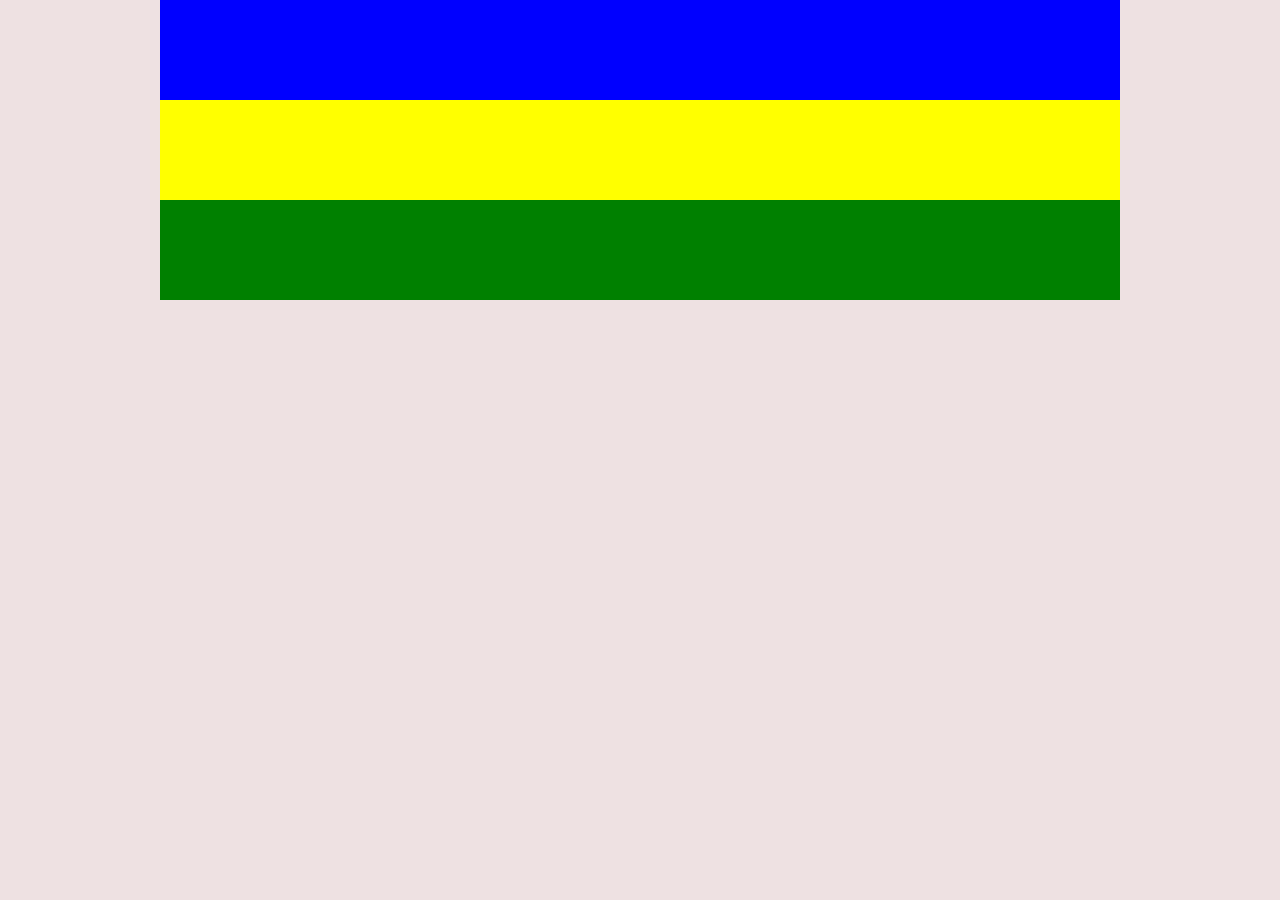
<file: flex_property/index.html>
<!DOCTYPE html>
<html lang="en">
<head>
    <meta charset="UTF-8">
    <meta name="viewport" content="width=device-width, initial-scale=1.0">
    <title>Document</title>
    <link rel="stylesheet" href="style.css">
</head>
<body>
    
    <div class="wrapper"> 

        <!-- flex container -->

        <div class="flex_container">
            <div class="box one"></div>
            <div class="box two"></div>
            <div class="box three"></div>
        </div>
    </div>

   
</body>
</html>
</file>
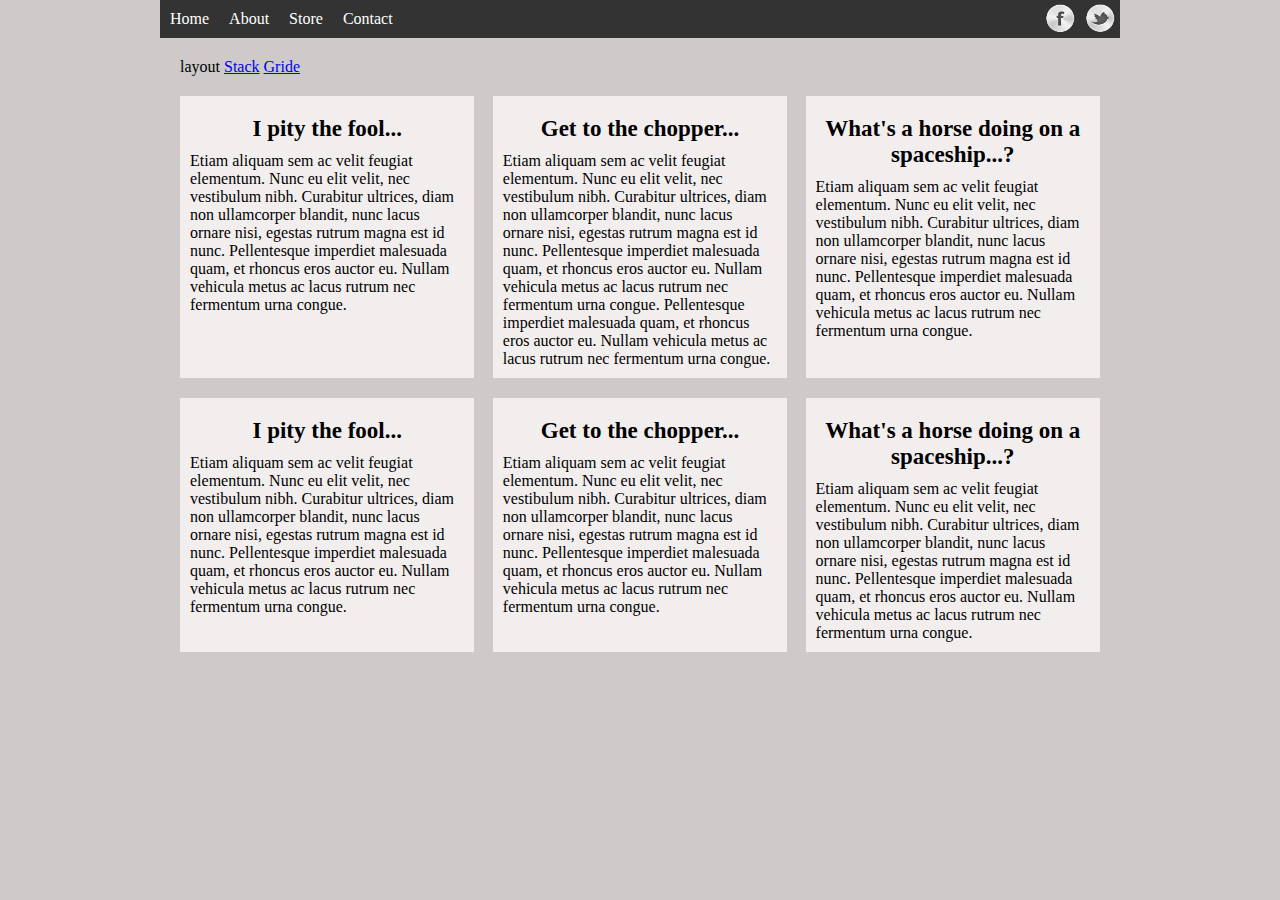
<file: gride/index.html>
<!DOCTYPE html>
<html lang="en">
<head>
    <meta charset="UTF-8">
    <meta name="viewport" content="width=device-width, initial-scale=1.0">
    <title>Document</title>
    <link rel="stylesheet" href="style.css">
    <script src="https://cdnjs.cloudflare.com/ajax/libs/jquery/3.7.1/jquery.min.js"
        integrity="sha512-v2CJ7UaYy4JwqLDIrZUI/4hqeoQieOmAZNXBeQyjo21dadnwR+8ZaIJVT8EE2iyI61OV8e6M8PP2/4hpQINQ/g=="
        crossorigin="anonymous" referrerpolicy="no-referrer"></script>
</head>
<body>
    <div class="wrapper">
    
    <nav>
        <ul>
            <li><a href="">Home</a></li>
            <li><a href="">About</a></li>
            <li><a href="">Store</a></li>
            <li><a href="">Contact</a></li>
        </ul>
        <ul class="social">
            <li><a href="" class="fb">Facebook</a></li>
            <li><a href="" class="tw">Twitter</a></li>
        </ul>
    </nav>

    <div style="margin: 20px;">
        <span>layout</span>
        <a href="#" class="stack">Stack</a>
        <a href="#" class="grid">Gride</a>
    </div>
    
    <section id="blocks">
        <article>
            <h2>I pity the fool...</h2>
            <p>Etiam aliquam sem ac velit feugiat elementum. Nunc eu elit velit, nec vestibulum nibh. Curabitur ultrices,
                diam non ullamcorper blandit, nunc lacus ornare nisi, egestas rutrum magna est id nunc. Pellentesque
                imperdiet malesuada quam, et rhoncus eros auctor eu. Nullam vehicula metus ac lacus rutrum nec fermentum
                urna congue.</p>
        </article>
        <article>
            <h2>Get to the chopper...</h2>
            <p>Etiam aliquam sem ac velit feugiat elementum. Nunc eu elit velit, nec vestibulum nibh. Curabitur ultrices,
                diam non ullamcorper blandit, nunc lacus ornare nisi, egestas rutrum magna est id nunc. Pellentesque
                imperdiet malesuada quam, et rhoncus eros auctor eu. Nullam vehicula metus ac lacus rutrum nec fermentum
                urna congue. Pellentesque imperdiet malesuada quam, et rhoncus eros auctor eu. Nullam vehicula metus ac
                lacus rutrum nec fermentum urna congue.</p>
        </article>
        <article>
            <h2>What's a horse doing on a spaceship...?</h2>
            <p>Etiam aliquam sem ac velit feugiat elementum. Nunc eu elit velit, nec vestibulum nibh. Curabitur ultrices,
                diam non ullamcorper blandit, nunc lacus ornare nisi, egestas rutrum magna est id nunc. Pellentesque
                imperdiet malesuada quam, et rhoncus eros auctor eu. Nullam vehicula metus ac lacus rutrum nec fermentum
                urna congue.</p>
        </article>
        <article>
            <h2>I pity the fool...</h2>
            <p>Etiam aliquam sem ac velit feugiat elementum. Nunc eu elit velit, nec vestibulum nibh. Curabitur ultrices,
                diam non ullamcorper blandit, nunc lacus ornare nisi, egestas rutrum magna est id nunc. Pellentesque
                imperdiet malesuada quam, et rhoncus eros auctor eu. Nullam vehicula metus ac lacus rutrum nec fermentum
                urna congue.</p>
        </article>
        <article>
            <h2>Get to the chopper...</h2>
            <p>Etiam aliquam sem ac velit feugiat elementum. Nunc eu elit velit, nec vestibulum nibh. Curabitur ultrices,
                diam non ullamcorper blandit, nunc lacus ornare nisi, egestas rutrum magna est id nunc. Pellentesque
                imperdiet malesuada quam, et rhoncus eros auctor eu. Nullam vehicula metus ac lacus rutrum nec fermentum
                urna congue.</p>
        </article>
        <article>
            <h2>What's a horse doing on a spaceship...?</h2>
            <p>Etiam aliquam sem ac velit feugiat elementum. Nunc eu elit velit, nec vestibulum nibh. Curabitur ultrices,
                diam non ullamcorper blandit, nunc lacus ornare nisi, egestas rutrum magna est id nunc. Pellentesque
                imperdiet malesuada quam, et rhoncus eros auctor eu. Nullam vehicula metus ac lacus rutrum nec fermentum
                urna congue.</p>
        </article>
    </section>
    
    </div>

    <script src="index.js"></script>
</body>
</html>
</file>
<file: flex_property/style.css>
* {
  font-family: sans-serif;
  margin: 0;
}

body {
  background: #eee1e2;
}

.wrapper {
  width: 100%;
  max-width: 960px;
  margin: 0 auto;
}

/* flex container */

.flex_container {
  display: flex;
  background-color: white;
  flex-wrap: wrap;
  flex-flow: column;
  
}

.box {
  height: 100px;
  /* min-width: 200px; */
  /* width: 320px; */
  /* flex-grow: 1; */
  /* flex-basis: 200px; */
  /* flex-grow: 1; */
  /* flex-basis: 500px; */
  flex:  1 0 100px;

  
}
.one {
  background: blue;
  /* flex-grow: 2; */
  /* flex-shrink: 2; */
  /* flex-basis: 100px; */
  
  
}
.two {
  background: yellow;
  /* flex-grow: 3; */
  /* flex-shrink: 3; */
  /* flex-basis: 200px; */
}
.three {
  background: green;
  /* flex-grow: 1; */
  /* flex-shrink: 3; */
  /* flex-basis: 300px; */
}

/* flex-property */
</file>
<file: gride/style.css>
* {
    margin: 0;
    padding: 0;
    box-sizing: border-box;
    font-family: serif;
}

body {
    background: #cecaca;
}

.wrapper {
    width: 100%;
    max-width: 960px;
    margin: 0 auto;
}
/* menue base style */

a.tw {
    background: url(../image/tw\ \(1\).png) no-repeat center  ;
    background-size: 80%;
}
a.fb {
    background: url(../image/fb\ \(1\).png) no-repeat center  ;
    background-size: 80%;
}

.social a {
    text-indent: -10000px;
}

.social {
    max-width: 80px;
    margin: 0 auto;
}

#blocks {
    margin: 20px;
}

article {
    background: #f3eeee;
    margin-bottom: 20px;
    padding: 10px;
    box-sizing: border-box;
}

article h2 {
    text-align: center;
    font-size: 23px;
    margin: 10px 0;
}

/* flex style */

nav ul.social {
    flex: 1 1 0;
    display: flex;
}
nav ul.social li {
    flex:  1 1 0;
}
/* base stlye */

nav {
    background: #333;

}

nav ul {
    list-style: none;
    padding: 0;
}

nav a {
    text-decoration: none;
    text-align: center;
    color: #fff;
    display: block;
    padding: 10px;
}

nav a:hover {
    background-color: rgb(185, 163, 163);
}


@media  screen and (min-width: 768px) {
    nav ul {
        display: flex;
    }

    nav li {
        flex: 1 1 0;
    }
     nav {
        display: flex;
        justify-content: space-between;
    }
    ul.social {
        margin: 0;
    }
    #blocks {
        display: flex;
        flex-wrap: wrap;
        justify-content: space-between;
    }

    article {
        flex: 0 1 32%;
        transition: flex-basis 0.5s linear;
    }
    article.stack {
        flex: 0 1 100%;
    }
}
</file>
